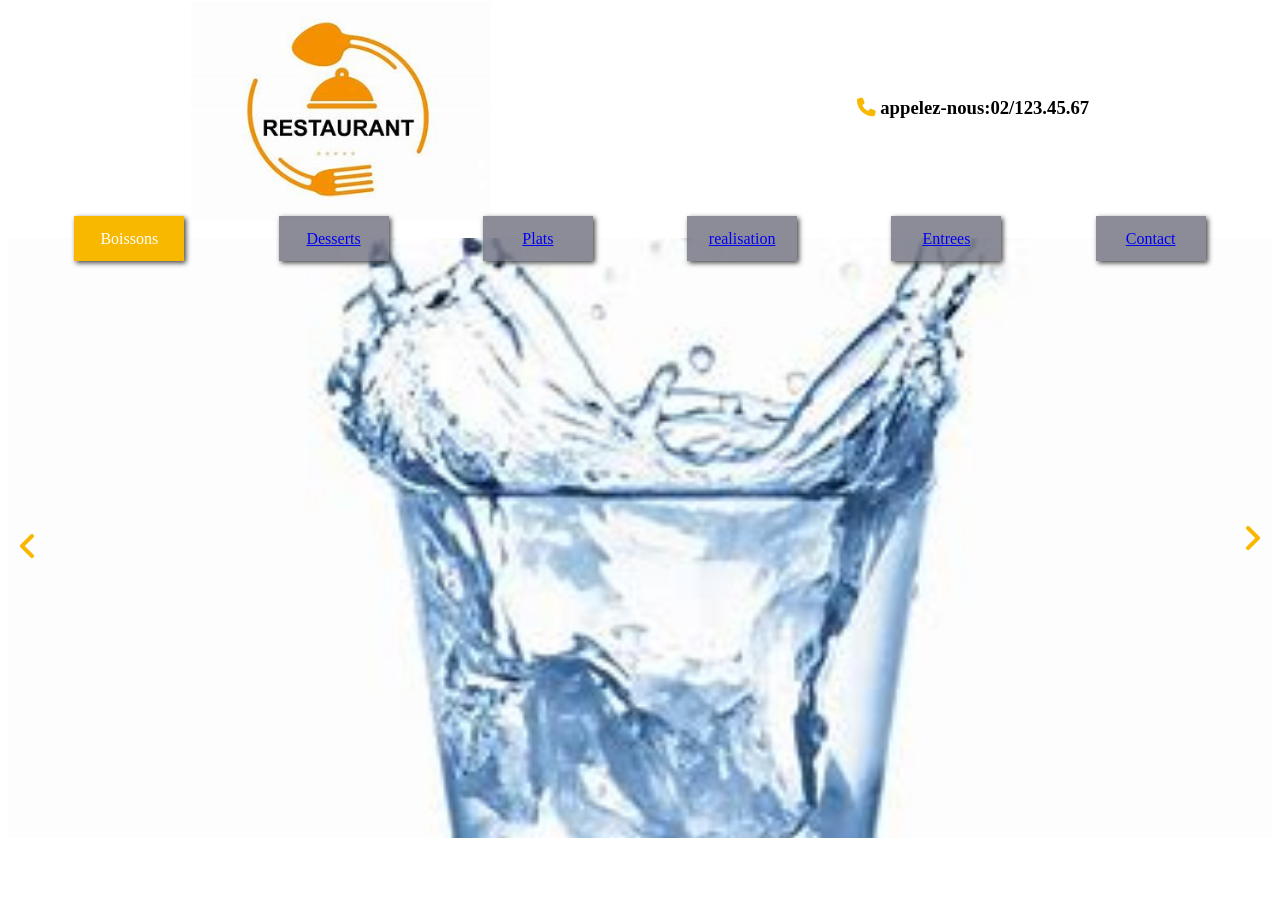
<file: Boissons.html>
<!DOCTYPE html>
<html lang="en">
<head>
    <meta charset="UTF-8">
    <meta name="viewport" content="width=device-width, initial-scale=1.0">
    <link rel="stylesheet"  href="projet.css"/>
    <link rel="stylesheet" href="https://cdnjs.cloudflare.com/ajax/libs/font-awesome/6.1.1/css/all.min.css"/>
    <title>Mon restaurant</title>
</head>
<body>
       <div class="container">
      <header class="titre">
            <div>
                <img src="image/télécharger (2).jpg" alt="mon restaurant"/>
            </div>
            <div>
                <h3><i class="fa-solid fa-phone"></i>&nbsp;appelez-nous:02/123.45.67</h3>
            </div>
     </header>
    <section class="carrousel">
     <div class="images"> 
     <img class="slider-item" src="eau.jpeg"width="500"/></br>
     <img class="slider-item" src="OIP (4).jpeg" width="500"/></br>
     <img class="slider-item" src="télécharger (4).jpeg" width="500"/></br>
     <img class="slider-item" src="OIP (5).jpeg" width="500"/></br>
     <img class="slider-item" src="OIP (6).jpeg" width="500"/>
     </div> 
      <div class="fleches">
                <span><i id="gauche" class="fa-solid fa-angle-left fa-2xl"></i></span>
                <span><i id="droite" class="fa-solid fa-angle-right fa-2xl"></i></span>
      </div> 
    </section>
      <nav>
            <div Id="toggle-btn">
                <i class="fa-solid fa-bars fa-xl"></i>
            </div>
            <ul id="ulref">
                <li>Boissons</li>
                <li><a href="Desserts.html">Desserts</a></li>
                <li><a href="Plats.html">Plats</a></li>
                <li><a href="projet.html">realisation</a></li>           
                <li><a href="Entrees.html">Entrees</a></li>
                <li><a href="Contact.html">Contact</a></li>
            </ul>
        </nav>  
     </div> 
     <script>
       // Menu Hamburger
        const btn = document.querySelector('#toggle-btn');
        const ul = document.getElementById('ulref');

        btn.onclick = ()=> ul.style.opacity == 0 ? ul.style.opacity = 1 : ul.style.opacity = 0;

        // carrousel
        const carrousel_content = document.querySelector('.images');
        const prev = document.getElementById('gauche');
        const next = document.getElementById('droite');
        let translate = 0;

        prev.onclick = ()=>{
            translate += 100;
            if(translate > 0)
                translate = 0
            carrousel_content.style.transform = 'translateX(' + translate +'%)';
        }
        next.onclick = ()=>{
            translate -= 100;
            if(translate < -400)
                translate = 0  
            carrousel_content.style.transform = 'translateX(' + translate +'%)';
        }

    </script>
</body>
</html>
</file>
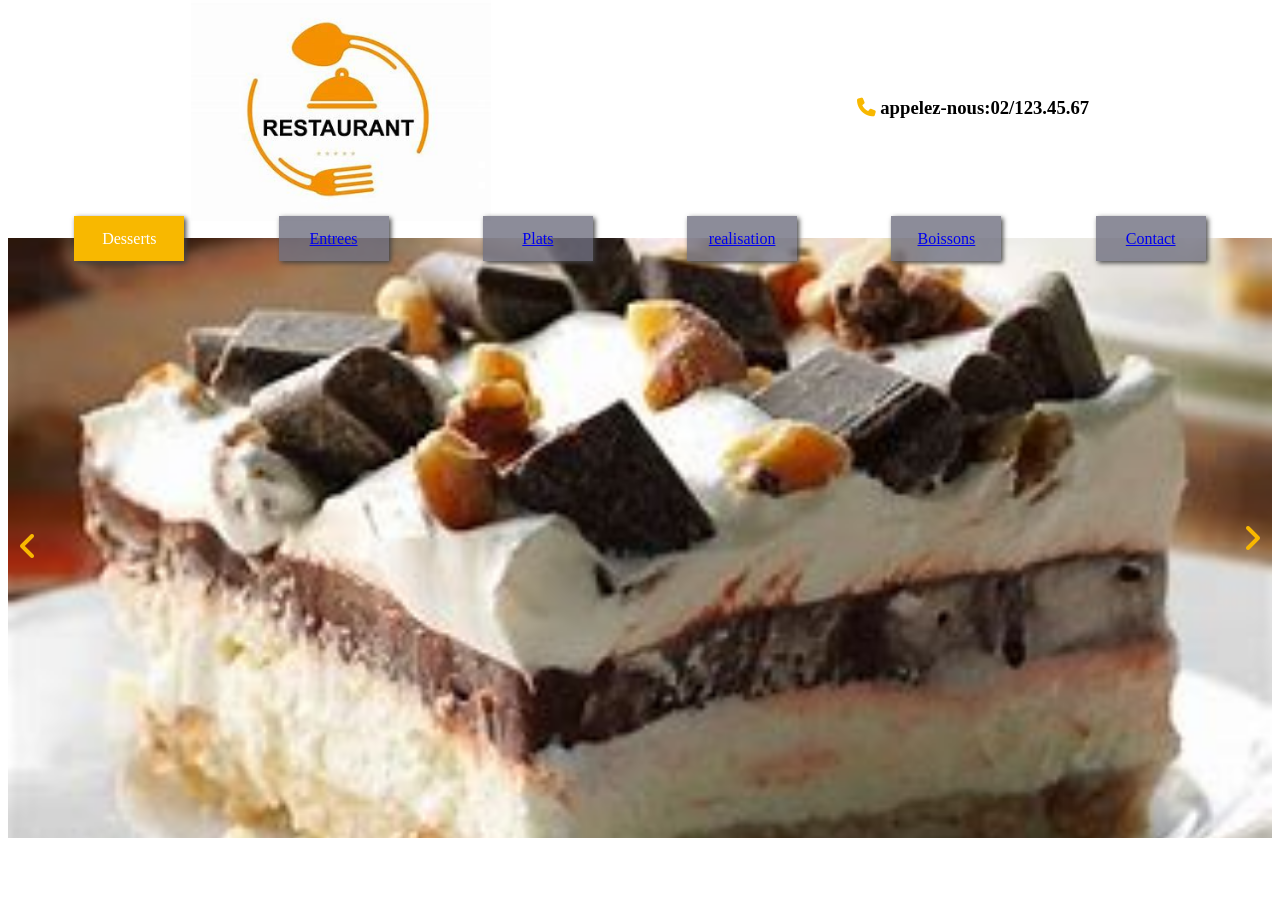
<file: Desserts.html>
<!DOCTYPE html>
<html lang="en">
<head>
    <meta charset="UTF-8">
    <meta name="viewport" content="width=device-width, initial-scale=1.0">
    <link rel="stylesheet" href="projet.css"/>
     <link rel="stylesheet" href="https://cdnjs.cloudflare.com/ajax/libs/font-awesome/6.1.1/css/all.min.css"/>
    <title>Mon restaurant</title>
</head>
<body>
    <div class="container">
      <header class="titre">
            <div>
                <img src="image/télécharger (2).jpg" alt="mon restaurant"/>
            </div>
            <div>
                <h3><i class="fa-solid fa-phone"></i>&nbsp;appelez-nous:02/123.45.67</h3>
            </div>
     </header>
    <section class="carrousel">
     <div class="images"> 
       <img class="slider-item" src="image/télécharger (2).jpeg" width="700"/></br>
       <img class="slider-item" src="image/OIF (1).jpeg" width="700"/></br>
       <img class="slider-item" src="image/th (1).jpeg" width="700"/></br>
       <img class="slider-item" src="image/OIF.jpeg" width="700"/></br>
       <img class="slider-item" src="image/th (3).jpeg" width="700"/></br>
       <img class="slider-item" src="image/OIP (3).jpeg" width="700"/></br>
       <img class="slider-item" src="image/télécharger (3).jpeg" width="700"/>
      </div> 
      <div class="fleches">
                <span><i id="gauche" class="fa-solid fa-angle-left fa-2xl"></i></span>
                <span><i id="droite" class="fa-solid fa-angle-right fa-2xl"></i></span>
      </div> 
    </section>
      <nav>
            <div Id="toggle-btn">
                <i class="fa-solid fa-bars fa-xl"></i>
            </div>
            <ul id="ulref">
                <li>Desserts</li>
                <li><a href="Entrees.html">Entrees</a></li>
                <li><a href="Plats.html">Plats</a></li>
                <li><a href="projet.html">realisation</a></li>           
                <li><a href="Boissons.html">Boissons</a></li>
                <li><a href="Contact.html">Contact</a></li>
            </ul>
        </nav>  
     </div> 
     <script>
       // Menu Hamburger
        const btn = document.querySelector('#toggle-btn');
        const ul = document.getElementById('ulref');

        btn.onclick = ()=> ul.style.opacity == 0 ? ul.style.opacity = 1 : ul.style.opacity = 0;

        // carrousel
        const carrousel_content = document.querySelector('.images');
        const prev = document.getElementById('gauche');
        const next = document.getElementById('droite');
        let translate = 0;

        prev.onclick = ()=>{
            translate += 100;
            if(translate > 0)
                translate = 0
            carrousel_content.style.transform = 'translateX(' + translate +'%)';
        }
        next.onclick = ()=>{
            translate -= 100;
            if(translate < -600)
                translate = 0  
            carrousel_content.style.transform = 'translateX(' + translate +'%)';
        }

    </script>   
</body>
</html>
</file>
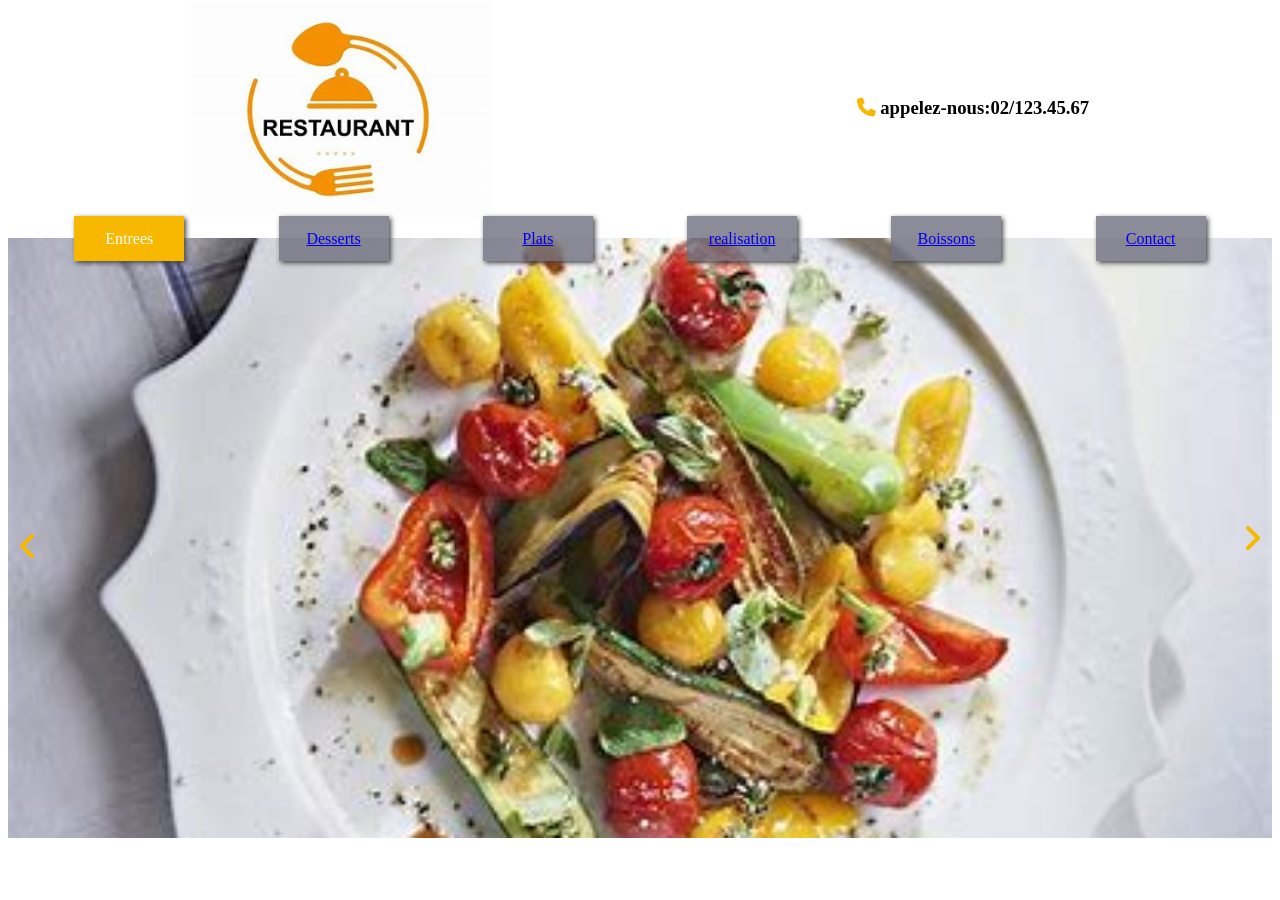
<file: Entrees.html>
<!DOCTYPE html>
<html lang="en">
<head>
    <meta charset="UTF-8">
    <meta name="viewport" content="width=device-width, initial-scale=1.0">
     <link rel="stylesheet" href="projet.css"/>
     <link rel="stylesheet" href="https://cdnjs.cloudflare.com/ajax/libs/font-awesome/6.1.1/css/all.min.css"/>
    <title>Mon restaurant</title>
</head>
<body>
    <div class="container">
      <header class="titre">
            <div>
                <img src="image/télécharger (2).jpg" alt="mon restaurant"/>
            </div>
            <div>
                <h3><i class="fa-solid fa-phone"></i>&nbsp;appelez-nous:02/123.45.67</h3>
            </div>
     </header>
    <section class="carrousel">
     <div class="images"> 
        <img class="slider-item" src="télécharger (1).jpeg" width="700"/></br>
        <img class="slider-item" src="OIP (2).jpeg" width="700"/></br>
        <img class="slider-item" src="télécharger.jpeg" width="700"/>
     </div> 
      <div class="fleches">
                <span><i id="gauche" class="fa-solid fa-angle-left fa-2xl"></i></span>
                <span><i id="droite" class="fa-solid fa-angle-right fa-2xl"></i></span>
      </div> 
    </section>
      <nav>
            <div Id="toggle-btn">
                <i class="fa-solid fa-bars fa-xl"></i>
            </div>
            <ul id="ulref">
                <li>Entrees</li>
                <li><a href="Desserts.html">Desserts</a></li>
                <li><a href="Plats.html">Plats</a></li>
                <li><a href="projet.html">realisation</a></li>           
                <li><a href="Boissons.html">Boissons</a></li>
                <li><a href="Contact.html">Contact</a></li>
            </ul>
        </nav>  
     </div> 
     <script>
       // Menu Hamburger
        const btn = document.querySelector('#toggle-btn');
        const ul = document.getElementById('ulref');

        btn.onclick = ()=> ul.style.opacity == 0 ? ul.style.opacity = 1 : ul.style.opacity = 0;

        // carrousel
        const carrousel_content = document.querySelector('.images');
        const prev = document.getElementById('gauche');
        const next = document.getElementById('droite');
        let translate = 0;

        prev.onclick = ()=>{
            translate += 100;
            if(translate > 0)
                translate = 0
            carrousel_content.style.transform = 'translateX(' + translate +'%)';
        }
        next.onclick = ()=>{
            translate -= 100;
            if(translate < -200)
                translate = 0  
            carrousel_content.style.transform = 'translateX(' + translate +'%)';
        }

    </script>
  
</body>
</html>
</file>
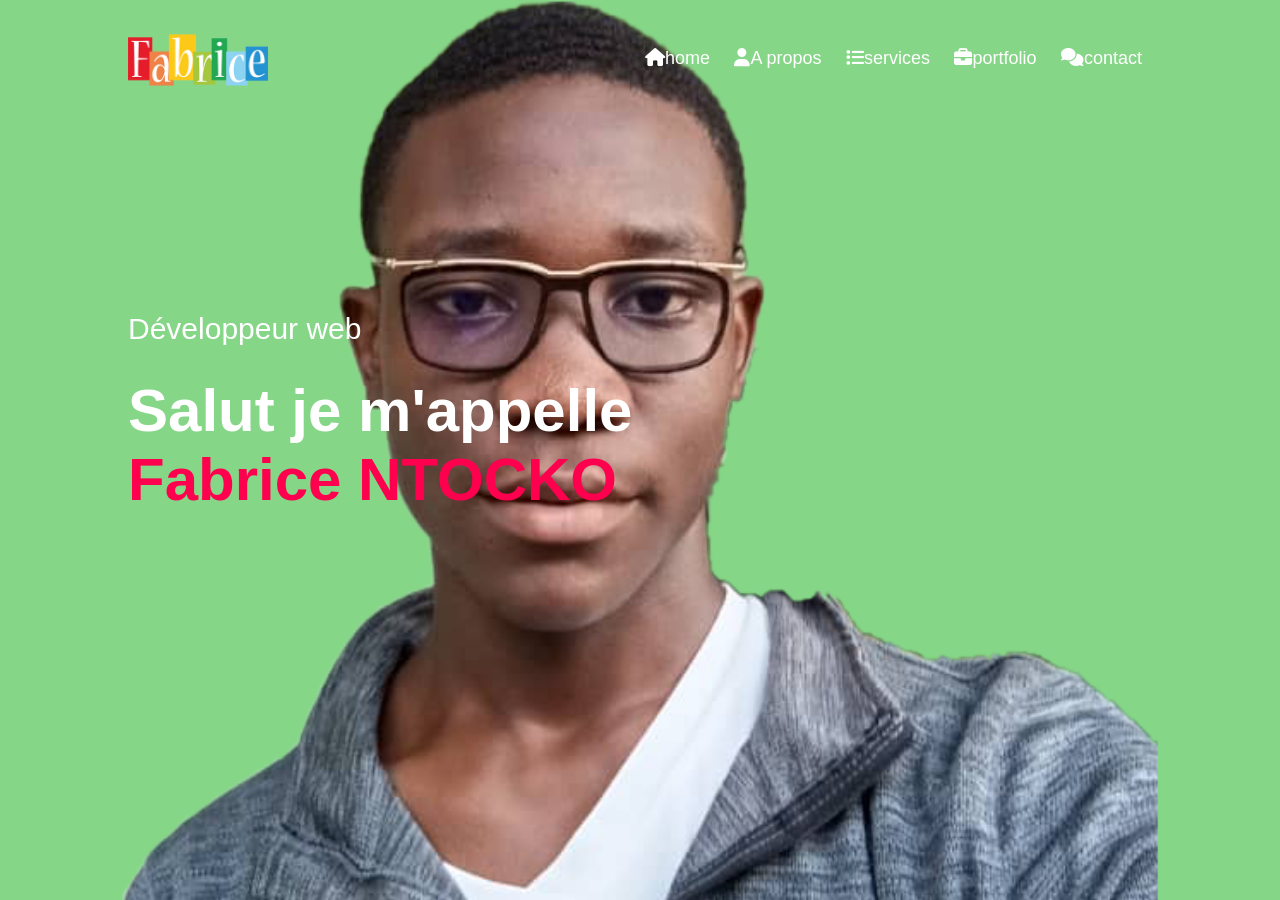
<file: p.html>
<!DOCTYPE html>
<html lang="en">
<head>
    <meta charset="UTF-8">
    <meta http-equiv="X-UA-Compatible" content="IE=edge">
    <meta name="viewport" content="width=ale=1.0">
    <title>Mon portfolio</title>
    <link rel="stylesheet" href="s.css"/>
    <link rel="stylesheet" href="https://cdnjs.cloudflare.com/ajax/libs/font-awesome/6.7.2/css/all.min.css"/>
</head>
<body>
    <div id="header">
        <div class="container">
            <nav>
                <img src="/images/R.png" class="logo"/>
                <ul>
                    <li><a href="#"><i class="fa fa-home"></i>home</a></li>
                    <li><a href="#"><i class="fa fa-user"></i>A propos</a></li>
                    <li><a href="#"><i class="fa fa-list"></i>services</a></li>
                    <li><a href="#"><i class="fa fa-briefcase"></i>portfolio</a></li>
                    <li><a href="#"><i class="fa fa-comments"></i>contact</a></li>
                </ul>
            </nav>
            <div class="header-text">
                <p>Développeur web</p>
                <h1>Salut je m'appelle<br/><span>Fabrice NTOCKO</span></h1>
            </div>
        </div>
    </div>


</body>
</html>
</file>
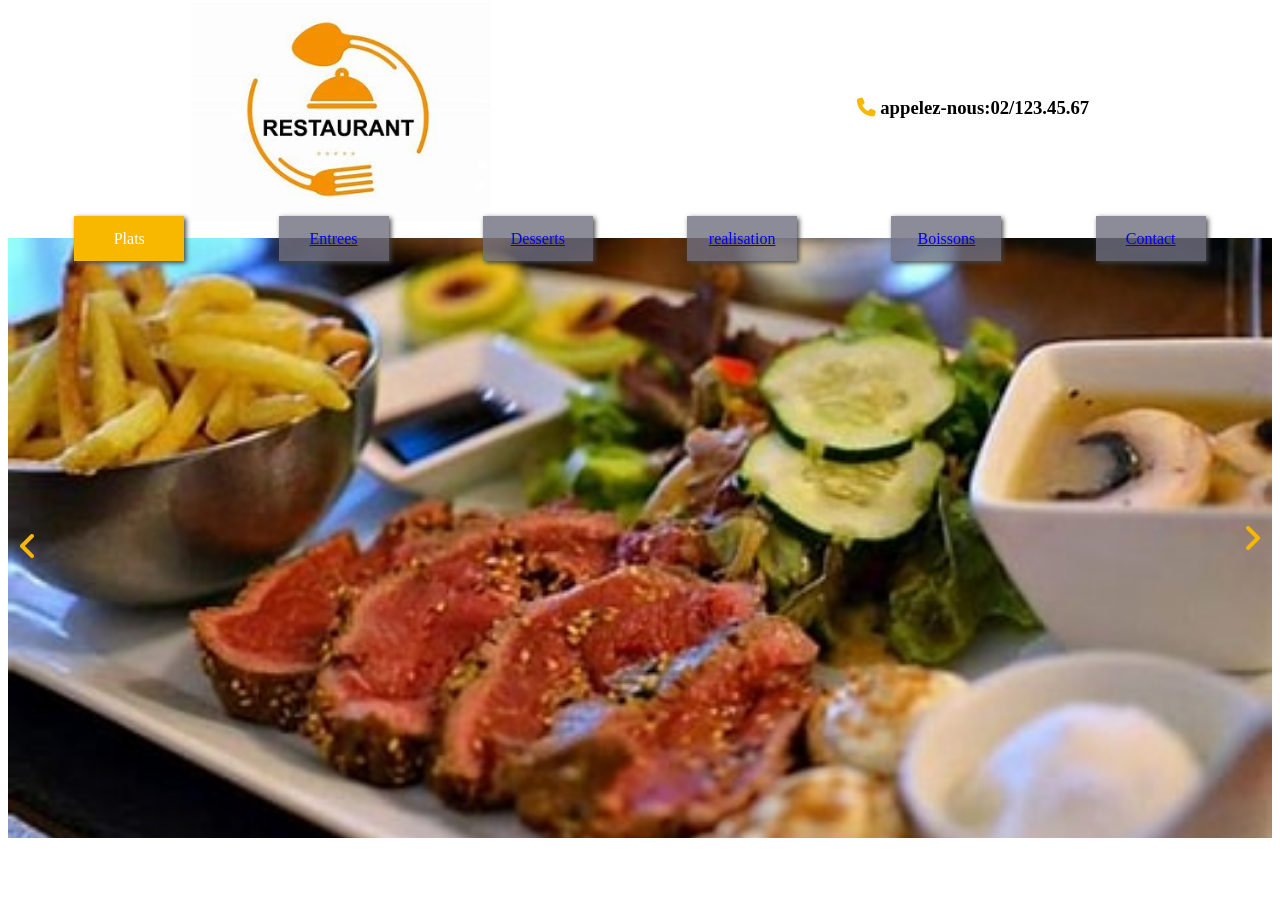
<file: Plats.html>
<!DOCTYPE html>
<html lang="en">
<head>
    <meta charset="UTF-8">
    <meta name="viewport" content="width=device-width, initial-scale=1.0">
     <link rel="stylesheet" href="projet.css"/>
     <link rel="stylesheet" href="https://cdnjs.cloudflare.com/ajax/libs/font-awesome/6.1.1/css/all.min.css"/>
    <title>Mon restaurant</title>
</head>
<body>
     <div class="container">
      <header class="titre">
            <div>
                <img src="image/télécharger (2).jpg" alt="mon restaurant"/>
            </div>
            <div>
                <h3><i class="fa-solid fa-phone"></i>&nbsp;appelez-nous:02/123.45.67</h3>
            </div>
     </header>
    <section class="carrousel">
     <div class="images"> 
           <img class="slider-item" src="th (5).jpg" width="500"/></br>
           <img class="slider-item" src="OIP (1).jpeg" width="500"/></br>
           <img class="slider-item" src="plats.jpeg" width="500"/></br>
           <img class="slider-item" src="OIP.jpeg" width="500"/>
      </div> 
      <div class="fleches">
                <span><i id="gauche" class="fa-solid fa-angle-left fa-2xl"></i></span>
                <span><i id="droite" class="fa-solid fa-angle-right fa-2xl"></i></span>
      </div> 
    </section>
      <nav>
            <div Id="toggle-btn">
                <i class="fa-solid fa-bars fa-xl"></i>
            </div>
            <ul id="ulref">
                <li>Plats</li>
                <li><a href="Entrees.html">Entrees</a></li>
                <li><a href="Desserts.html">Desserts</a></li>
                <li><a href="projet.html">realisation</a></li>           
                <li><a href="Boissons.html">Boissons</a></li>
                <li><a href="Contact.html">Contact</a></li>
            </ul>
        </nav>  
     </div> 
     <script>
       // Menu Hamburger
        const btn = document.querySelector('#toggle-btn');
        const ul = document.getElementById('ulref');

        btn.onclick = ()=> ul.style.opacity == 0 ? ul.style.opacity = 1 : ul.style.opacity = 0;

        // carrousel
        const carrousel_content = document.querySelector('.images');
        const prev = document.getElementById('gauche');
        const next = document.getElementById('droite');
        let translate = 0;

        prev.onclick = ()=>{
            translate += 100;
            if(translate > 0)
                translate = 0
            carrousel_content.style.transform = 'translateX(' + translate +'%)';
        }
        next.onclick = ()=>{
            translate -= 100;
            if(translate < -300)
                translate = 0  
            carrousel_content.style.transform = 'translateX(' + translate +'%)';
        }

    </script>   
</body>
</html>
</file>
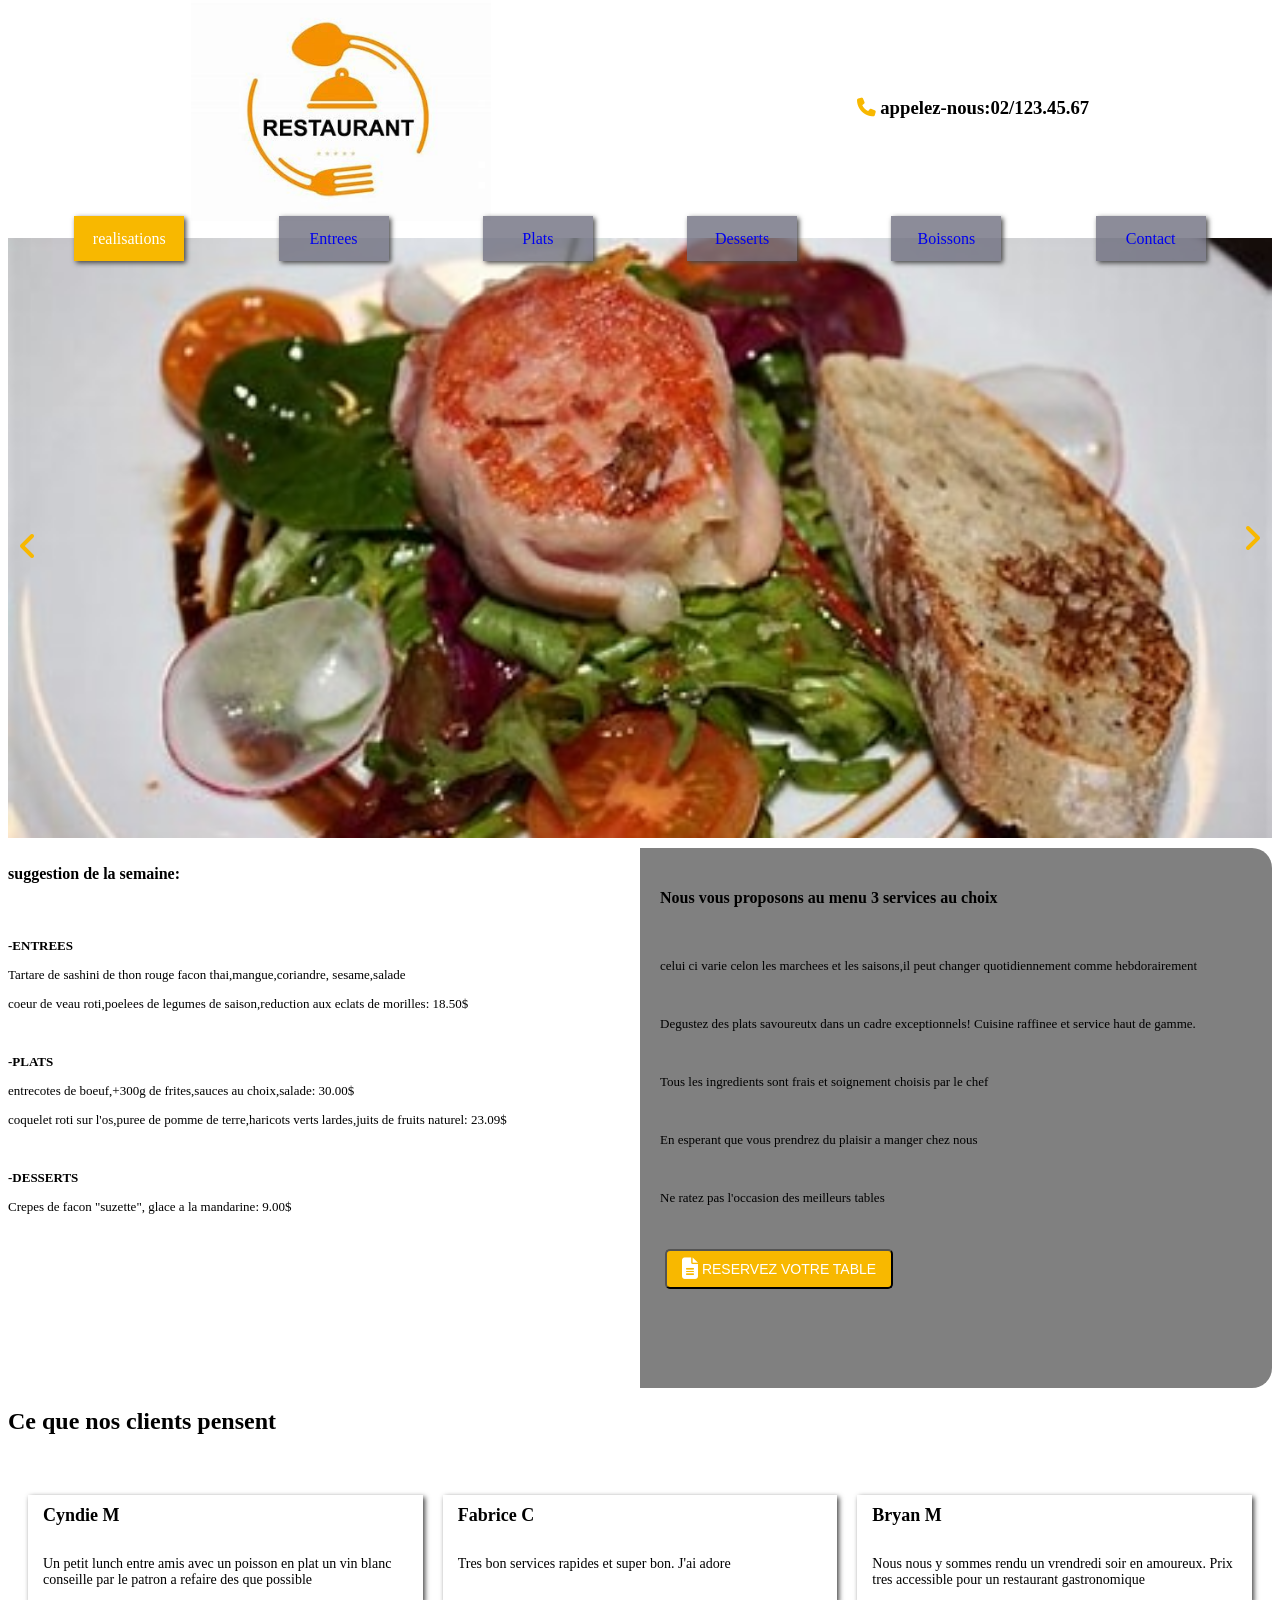
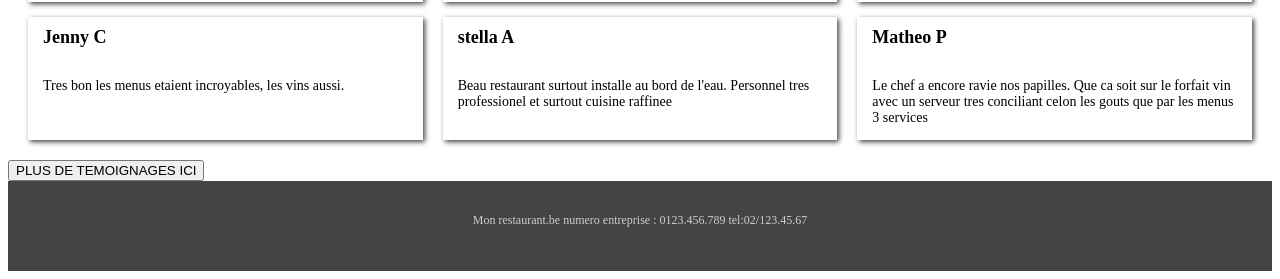
<file: projet.html>
<!DOCTYPE html>
<html lang="fr">
<head>
    <meta charset="UTF-8">
    <meta name="viewport" content="width=device-width, initial-scale=1.0">
    <link rel="stylesheet" href="projet.css"/>
    <link rel="stylesheet" href="https://cdnjs.cloudflare.com/ajax/libs/font-awesome/6.1.1/css/all.min.css"/>

    <title>Mon restaurant</title>
</head>
<body>
    <div class="container">
        <header class="titre">
            <div>
                <img src="image/télécharger (2).jpg" alt="mon restaurant"/>
            </div>
            <div>
                <h3><i class="fa-solid fa-phone"></i>&nbsp;appelez-nous:02/123.45.67</h3>
            </div>
        </header>
        <section class="carrousel">
            <div class="images">
                <img class="slider-item" src="image/th (1).jpg"/>   
                <img class="slider-item" src="image/th.jpg"/> 
                <img class="slider-item" src="image/télécharger (1).jpg"/>
            </div>
            <div class="fleches">
                <span><i id="gauche" class="fa-solid fa-angle-left fa-2xl"></i></span>
                <span><i id="droite" class="fa-solid fa-angle-right fa-2xl"></i></span>
            </div>
        </section>
        <nav>
            <div Id="toggle-btn">
                <i class="fa-solid fa-bars fa-xl"></i>
            </div>
            <ul id="ulref">
                <li>realisations</li>
                <li><a href="Entrees.html" style="text-decoration: none;">Entrees</a></li>
                <li><a href="Plats.html" style="text-decoration: none;">Plats</a></li>
                <li><a href="Desserts.html" style="text-decoration: none;">Desserts</a></li>
                <li><a href="Boissons.html" style="text-decoration: none;">Boissons</a></li>
                <li><a href="Contact.html" style="text-decoration: none;">Contact</a></li>
            </ul>
        </nav>
        <section class="articles">
            <article class="un">
                <h5>suggestion de la semaine:</h5><br/>
                <p><b>-ENTREES</b></p>
                <P>Tartare de sashini de thon rouge facon thai,mangue,coriandre, sesame,salade </P>
                <p>coeur de veau roti,poelees de legumes de saison,reduction aux eclats de morilles: 18.50$</p><br/>
                <p><b>-PLATS</b></p>
                <p>entrecotes de boeuf,+300g de frites,sauces au choix,salade: 30.00$</p>
                <p>coquelet roti sur l'os,puree de pomme de terre,haricots verts lardes,juits de fruits naturel: 23.09$ </p><br/>
                <p><b>-DESSERTS</b></p>
                <P>Crepes de facon "suzette", glace a la mandarine: 9.00$</P><br/>
            </article>
            <article class="deux">
                <h4>Nous vous proposons au menu 3 services au choix</h4><br/>
                 <p>celui ci varie celon les marchees et les saisons,il peut changer quotidiennement comme hebdorairement</p><br/>
                 <p>Degustez des plats savoureutx dans un cadre exceptionnels! Cuisine raffinee et service haut de gamme. </p><br/>
                 <P>Tous les ingredients sont frais et soignement choisis par le chef</P><br/>
                 <p>En esperant que vous prendrez du plaisir a manger chez nous</p><br/>
                 <p>Ne ratez pas l'occasion des meilleurs tables</p>
                 <button class="boutton"><i class="fa-solid fa-file-alt fa-xl"></i>&nbsp;RESERVEZ VOTRE TABLE</button>
            </article>
        </section>
        <section class="temoignages">
            <h2>Ce que nos clients pensent</h2>
            <div class="temoignages_card">
                <div class="card">
                    <h5 class="name">Cyndie M</h5>
                    <p>Un petit lunch entre amis avec un poisson en plat un vin blanc conseille par le patron a refaire des que possible</p>
                </div>
                <div class="card">
                    <h5 class="name">Fabrice C</h5>
                    <p>Tres bon services rapides et super bon. J'ai adore</p>
                </div>
                <div class="card">
                    <h5 class="name">Bryan M</h5>
                    <p>Nous nous y sommes rendu un vrendredi soir en amoureux. Prix tres accessible pour un restaurant gastronomique</p>
                </div>
                <div class="card">
                    <h5 class="name">Jenny C</h5>
                    <p>Tres bon les menus etaient incroyables, les vins aussi.</p>
                </div>
                <div class="card">
                    <h5 class="name">stella A</h5>
                    <p>Beau restaurant surtout installe au bord de l'eau. Personnel tres professionel et surtout cuisine raffinee</p>
                </div>
                <div class="card">
                    <h5 class="name">Matheo P</h5>
                    <p>Le chef a encore ravie nos papilles. Que ca soit sur le forfait vin avec un serveur tres conciliant celon les gouts que par les menus 3 services </p>
                </div>
            </div>
            <button>PLUS DE TEMOIGNAGES ICI</button>
        </section>
        <footer>
            <p>Mon restaurant.be numero entreprise : 0123.456.789 tel:02/123.45.67</p>
        </footer>
    </div>
    <script>
        // Menu Hamburger
        const btn = document.querySelector('#toggle-btn');
        const ul = document.getElementById('ulref');

        btn.onclick = ()=> ul.style.opacity == 0 ? ul.style.opacity = 1 : ul.style.opacity = 0;

        // carrousel
        const carrousel_content = document.querySelector('.images');
        const prev = document.getElementById('gauche');
        const next = document.getElementById('droite');
        let translate = 0;

        prev.onclick = ()=>{
            translate += 100;
            if(translate > 0)
                translate = 0
            carrousel_content.style.transform = 'translateX(' + translate +'%)';
        }
        next.onclick = ()=>{
            translate -= 100;
            if(translate < -200)
                translate = 0  
            carrousel_content.style.transform = 'translateX(' + translate +'%)';
        }

    </script>
</body>
</html>
</file>
<file: projet.css>
/* GLOBAL */
:root{
    --primarycolor:#f8b800;
}

/* HEADER */
.titre{
    display: flex;
    justify-content: space-around;
    align-items:center;
    height: 200px;
    margin-bottom: 30px;
}
.titre img{
    width: 300px;
}
.titre h3 i{
    color: var(--primarycolor);
}
.carrousel{
    position: relative;
    overflow: hidden;
}

/* SECTION CARROUSEL */
.carrousel .images{
    display: flex;
    flex-wrap: nowrap;
    flex-direction: row;
    height: 600px;
    transition: transform 0.7s ease-in-out;
}
.slider-item{
    width: 100%;
    object-fit: cover;
    flex-shrink: 0;
}
.fleches{
    position: absolute;
    width: 100%;
    padding-left: 10px;
    top: 300px;
    color: var(--primarycolor);
    cursor: pointer;
}
#droite{
    float:right ;
    padding-right: 20px;
}

/* NAVIGATION */
#toggle-btn{
    display:none;
    position: absolute;
    top: 180px;
    right: 20px;
    cursor: pointer;
}
nav ul{
    display: flex;
    position: absolute;
    flex-direction: row;
    justify-content: space-evenly;
    left: -40px;
    top: 200px;
    width: 100%;
    list-style-type: none;
    opacity: 1;
    transition: opacity 0.5s;
}
nav ul li{
    margin: 0 20px;
    background-color:rgba(112,112,128,0.8);
    font-size: 16px;
    min-width: 110px;
    height: 45px;
    line-height: 45px;
    color: white;
    text-align: center;
    box-shadow: 2px 2px 5px #444;
    cursor: pointer;
}
nav ul li:hover{
    background-color: rgb(96,96,96);
}
nav ul li:first-child{
    background-color: var(--primarycolor);
}

/* ARTICLES */
.articles{
    display: grid;
    grid-template-columns: 1fr 1fr;
    grid-template-rows: auto;
    font-size: small;
}
.articles h4,h5{
    font-size: 16px;
}
.un p{
    padding-right: 10px;
}
.deux{
    margin-top: 10px;
    padding: 20px;
    background-color:rgb(128,128,128);
    border-radius: 0 20px 20px 0;
    height: 500px;
}
.boutton{
    background-color: var(--primarycolor);
    color: white;
    font-size: 14px;
    padding: 10px 15px;
    border-radius: 5px;
    margin: 30px 5px;
    cursor: pointer; 
}

/* AVIS */
.temoignages h2{
    font-size: 24px;
    font-weight: bold;
    margin: 20px 0 40px 0;
}
.temoignages_card{
    display: grid;
    grid-template-columns: repeat(6, 1fr);
    grid-auto-rows: auto;
    gap: 15px 20px;
    padding: 20px;
}
.card{
    grid-column: span 2;
    box-shadow: 2px 2px 5px #444;
    padding: 0 15px;
}
.name{
    font-size: 18px;
    font-weight: bold;
    margin-top: 10px;
}
.card p{
    font-size: 14px;
}
.temoignages.button{
    background-color: var(--primarycolor);
    color: white;
    font-size: 14px;
    width: 300px;
    height: 40px;
    margin: 40px auto;
    display: block;
    border-radius: 5px;
    cursor: pointer;
}

/* FOOTER */
footer{
    height: 50px;
    background-color: #444;
    color: #ccc;
    font-size: 12px;
    text-align: center;
    padding: 20px 100px;
}

/* RESPONSIVE */
@media screen and (max-width: 900px) {
    #toggle-btn{ display: block }
    nav ul{
        opacity: 0;
        flex-direction: column;
        width: 250px;
        padding: 0;
        top: 225px;
        left: calc(50% -125px);
    }
    .un, .deux{ grid-column: span 2;}
}

@media screen and (min-width: 901px){
    nav ul{ opacity: 1 !important}
}

@media screen and (max-width: 900px){
    .titre { justify-content: space-between;}
    .titre h3{ font-size: 14px;}
    .titre img{ width: 220px; }
    .card{ grid-column: span 3;}
}
</file>
<file: s.css>
*{
    margin: 0;
    padding: 0;
    font-family: 'poppins', sans-serif;
    box-sizing: border-box;
}
body{
    background: #86d688;
    color: #fff;
}
#header{
    width: 100%;
    height: 100vh;
    background-image: url(images/Calque\ 0.png);
    background-size: cover;
    background-position: center;
}
.container{
    padding: 10px 10%;
}

nav{
    display: flex;
    align-items: center;
    justify-content: space-between;
    flex-wrap: wrap;
}

.logo{
    width: 140px;
}

nav ul li{
    display: inline-block;
    list-style: none;
    margin: 10px 10px;
}

nav ul li a{
    color: #fff;
    text-decoration: none;
    font-size: 18px;
    position: relative;
}
nav ul li a::after{
    content: '';
    width: 0;
    height: 3px;
    background: #ff004f;
    position: absolute;
    left: 0;
    bottom: -6px;
    transition: 0.5s;
}
nav ul li a:hover::after{
    width: 100%;
}
.header-text{
    margin-top: 20%;
    font-size: 30px;
}
.header-text h1{
    font-size: 60px;
    margin-top: 30px;
}
.header-text h1 span{
    color:#ff004f;
}
</file>
